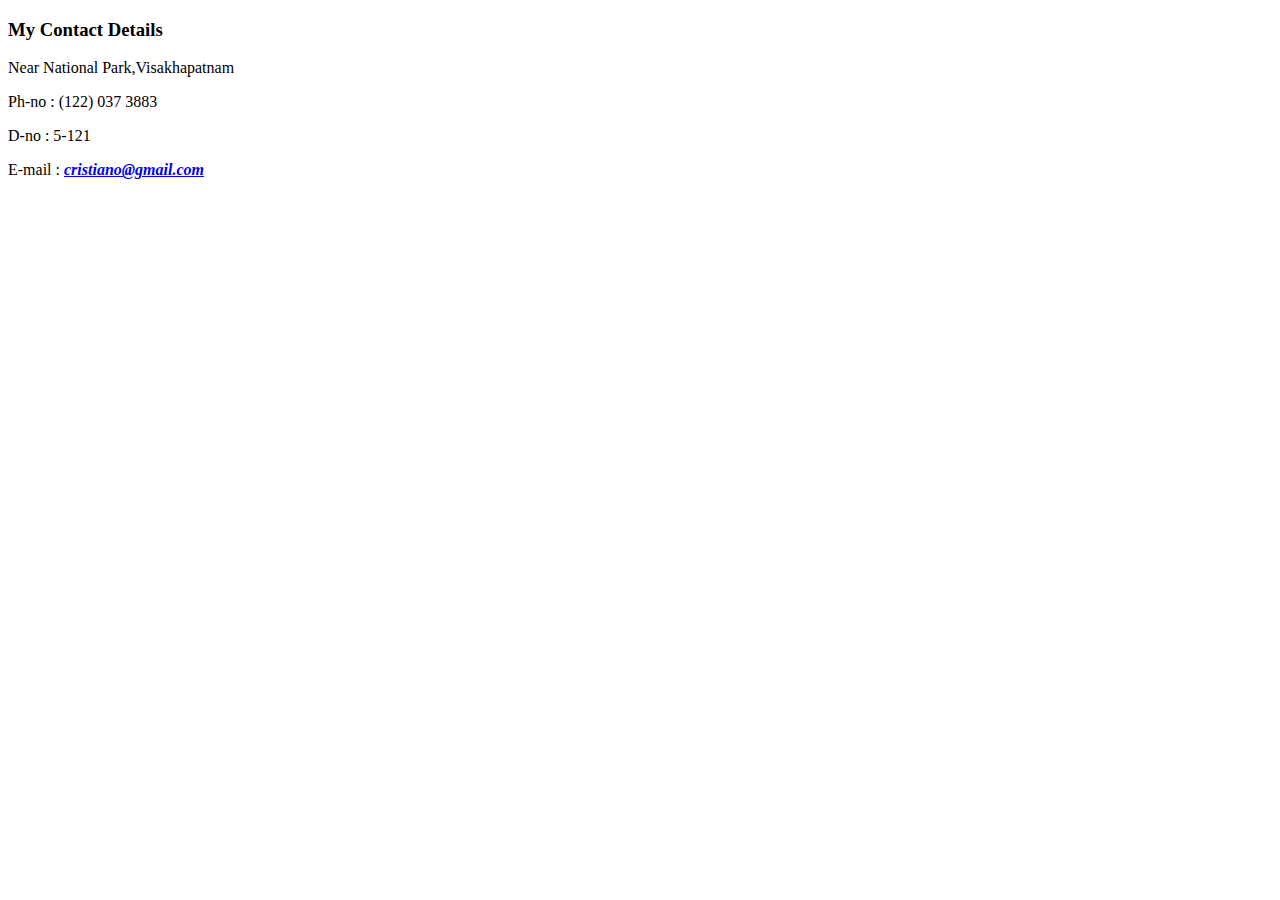
<file: contact.html>
<!DOCTYPE html>
<html lang="en" dir="ltr">

<head>
  <meta charset="utf-8">
  <title>My Contact </title>
</head>

<body>
  <h3>My Contact Details</h3>
  <p>Near National Park,Visakhapatnam</p>
  <p>Ph-no : (122) 037 3883</p>
  <p>D-no : 5-121</p>
  <p>E-mail : <strong><em><a href="https://support.google.com/mail/answer/8494?co=GENIE.Platform%3DDesktop&hl=en">cristiano@gmail.com</a></em></strong></p>
</body>

</html>
</file>
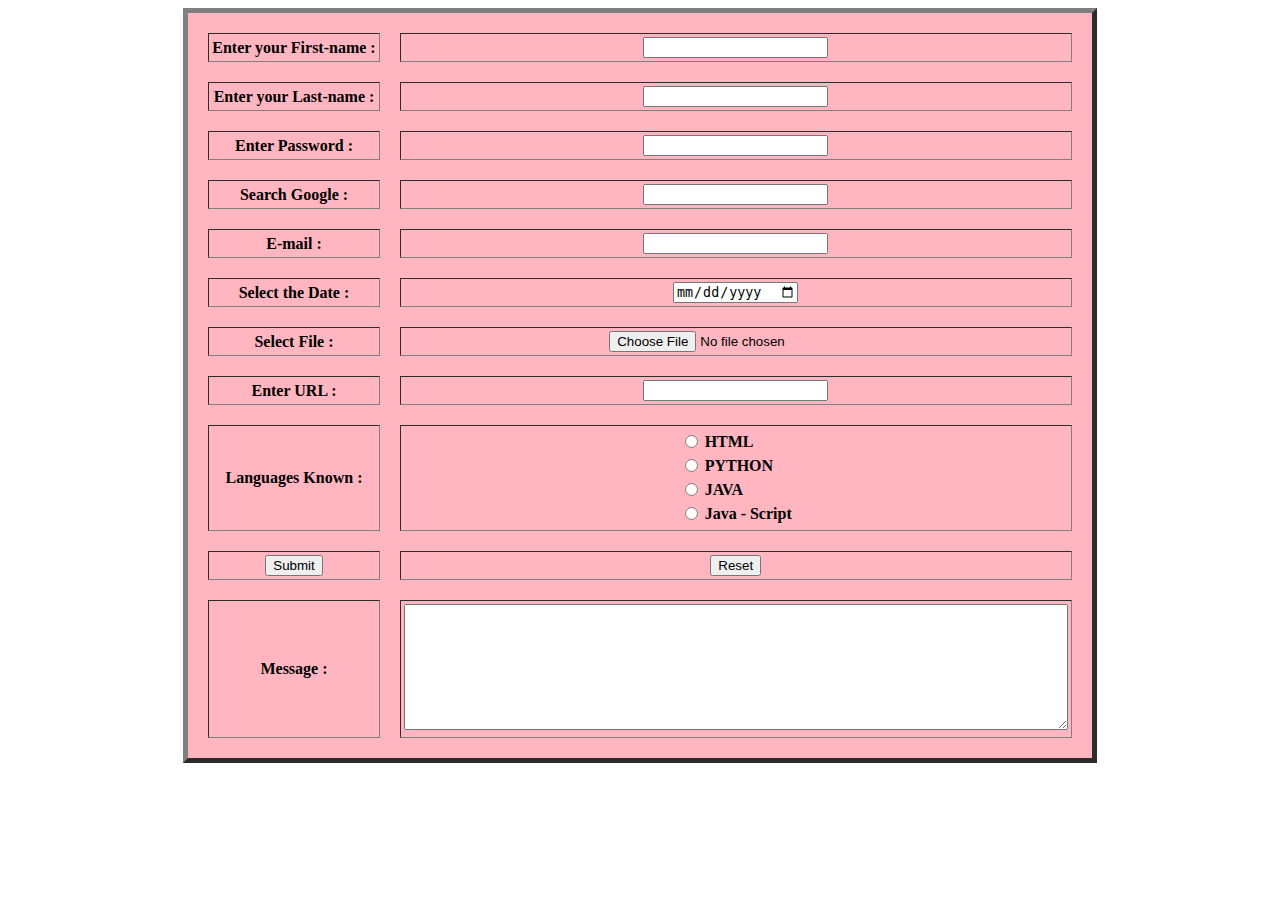
<file: forms.html>
<!DOCTYPE html>
<html lang="en" dir="ltr">
  <head>
    <meta charset="utf-8">
    <title>Forms</title>
  </head>
  <body>
    <b>
    <form class="First" action="index.html" method="post">
      <table  bgcolor='lightpink' border="5" align="center"  cellpadding='3'cellspacing="20">
        <tr align='center'>
          <td><label for="f_name">Enter your First-name : </label></td>
          <td><input type="text" name="f_name" value=""></td>
        </tr>
        <tr align='center'>
          <td><label for="l_name" required>Enter your Last-name : </label></td>
          <td><input type="text" name="l_name" value=""></td>
        </tr>
        <tr align='center'>
          <td><label for="pass" required>Enter Password : </label></td>
          <td><input type="password" name="pass" value=""></td>
        </tr>
        <tr align='center'>
          <td><label for="sch">Search Google : </label></td>
          <td><input type="search" name="sch" value=""></td>
        </tr>
        <tr align='center'>
          <td><label for="email">E-mail : </label></td>
          <td><input type="email" name="email" value=""></td>
        </tr>
        <tr align='center'>
          <td><label for="date">Select the Date : </label></td>
          <td><input type="date" name="date" value=""></td>
        </tr>
        <tr align='center'>
          <td><label for="f">Select File : </label></td>
          <td><input type="file" name="f" value=""></td>
        </tr>
        <tr align='center'>
          <td><label for="url">Enter URL : </label></td>
          <td ><input type="url" name="url" value=""></td>
        </tr>


        <tr>
          <td align='center'><label for="lan">Languages Known : </label></td>
          <td>
            <form class="" action="index.html" method="post">
              <table align='center'>
                  <tr>
                    <td><input type="radio" name="ht" single></td>
                    <td><label for="ht">HTML</label></td>
                  </tr>
                  <tr>
                    <td><input type="radio" name="py" value=""></td>
                    <td><label for="py">PYTHON</label></td>
                  </tr>
                  <tr>
                    <td><input type="radio" name="j" value=""></td>
                    <td><label for="j">JAVA</label></td>
                  </tr>
                  <tr>
                    <td><input type="radio" name="ja" value=""></td>
                    <td><label for="ja">Java - Script</label></td>
                  </tr>
              </table>
            </form>
          </td>
        </tr>
        <tr>
          <td align='center'><input type="submit" value="Submit"></td>
          <td align='center'><input type="reset" value="Reset" ></td>
        </tr>

        <tr>
          <td align='center'><label>Message : </label></td>
          <td><textarea  rows="8" cols="80"></textarea></td>
        </tr>
      </table>
    </form>
    </b>
  </body>
</html>
</file>
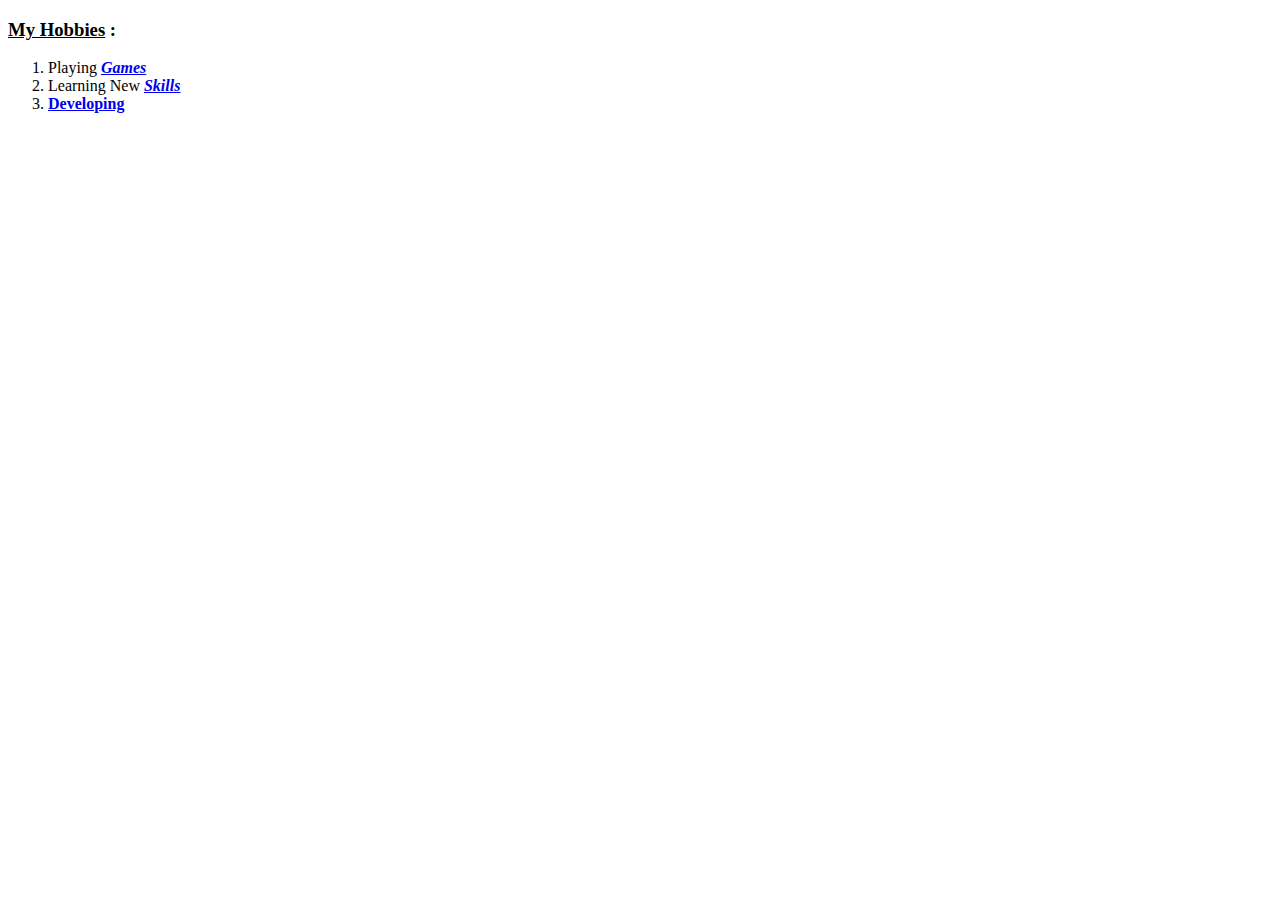
<file: hobbies.htm>
<!DOCTYPE html>
<html lang="en" dir="ltr">
  <head>
    <meta charset="utf-8">
    <title></title>
  </head>
  <body>
    <h3><u>My Hobbies</u> :</h3>
    <ol>
      <li>Playing <i><strong><a href="https://www.espn.in/football/">Games</a></strong></i></li>
      <li>Learning New <em><a href="https://code.org/learn"> <strong>Skills</strong></a></em></li>
      <li><a href="https://searchenterpriseai.techtarget.com/definition/AI-Artificial-Intelligence"><strong>Developing</strong></a></li>
    </ol>
  </body>
</html>
</file>
